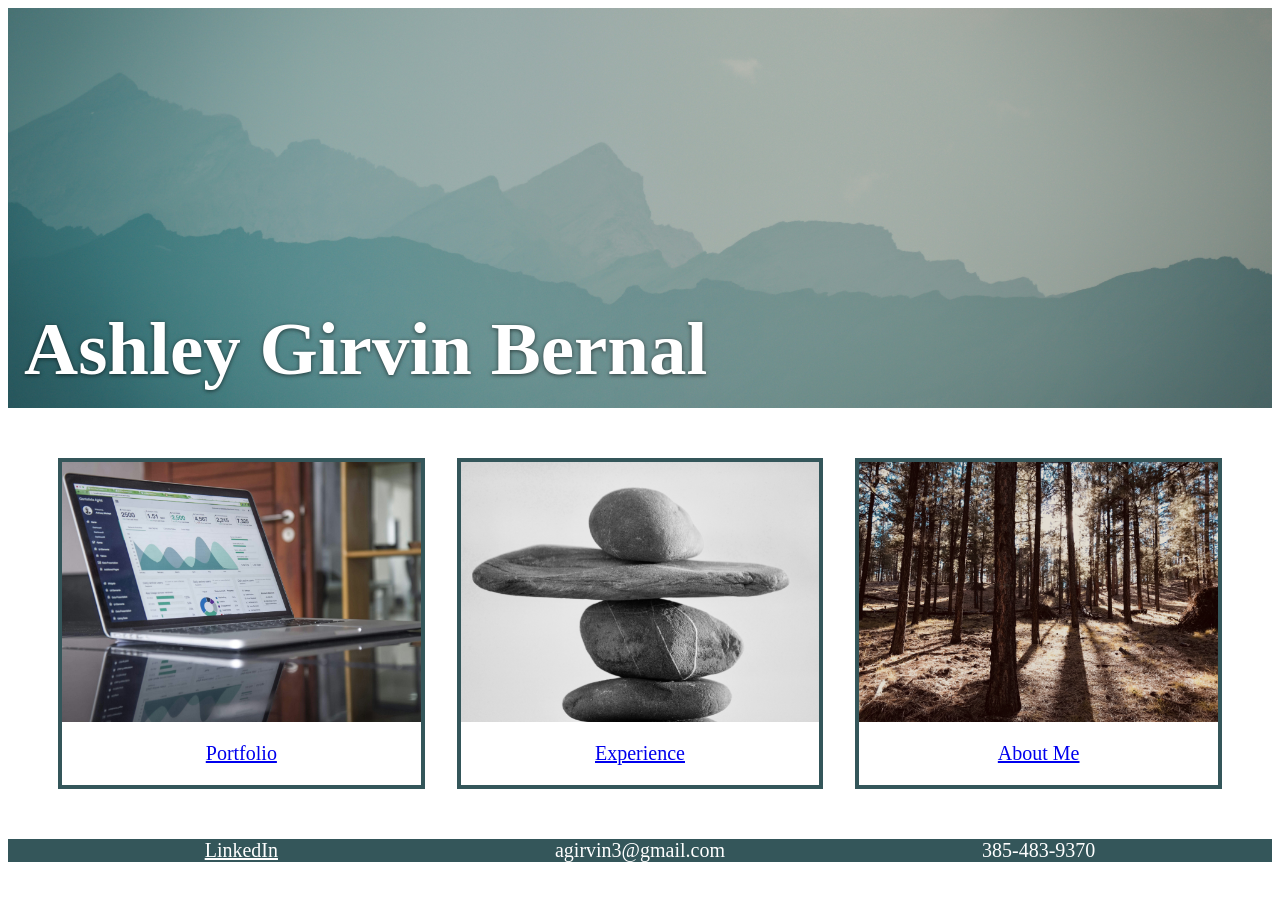
<file: index.html>
<!doctype html>
<html lang="en">
  <head>
    <meta charset="UTF-8" />
    <meta name="viewport" content="width=device-width, initial-scale=1.0" />
    <link rel="stylesheet" href="styles.css" />
    <title>Ashley Girvin Bernal</title>
  </head>
  <body>
    <header>
      <div class="image-box">
        <img src="mountainfog.jpg" alt="Foggy Mountains" width="100%" />
        <div>
          <h2 class="caption">Ashley Girvin Bernal</h2>
        </div>
      </div>
    </header>
    <main>
      <div class="card-row">
        <section class="image-box">
        <a target="_blank" rel="noopener noreferrer" href="projects.html">
          <div class="bordered">
            <img
              src="computer1.jpg"
              alt="laptop computer"
              style="width: 100%"
            />
            <div>
              <p class="section-label">Portfolio</p>
            </div>
          </div>
        </a>
        </section>
        <section class="image-box">
        <a target="_blank" rel="noopener noreferrer" href="experience.html">
          <div class="bordered">
            <img src="stones1.jpg" alt="stacked stones" style="width: 100%" />
            <div>
              <p class="section-label">Experience</p>
            </div>
          </div>
        </a>
        </section>
        <section class="image-box about-card">
          <a target="_blank" rel="noopener noreferrer" href="about-me.html">
            <div class="bordered">
              <img src="trees.jpg" alt="bare trees" style="width: 100%" />
              <div>
                <p class="section-label">About Me</p>
              </div>
            </div>
          </a>
        </section>
      </div>
    </main>
    <footer>
      <div class="card-row font-color">
        <section class="image-box">
          <a target="_blank" rel="noopener noreferrer"
            href="www.linkedin.com/in/ashley-girvin-bernal"
            >LinkedIn</a>
        </section>
        <section>agirvin3@gmail.com</section>
        <section>385-483-9370</section>
      </div>
    </footer>
  </body>
</html>
</file>
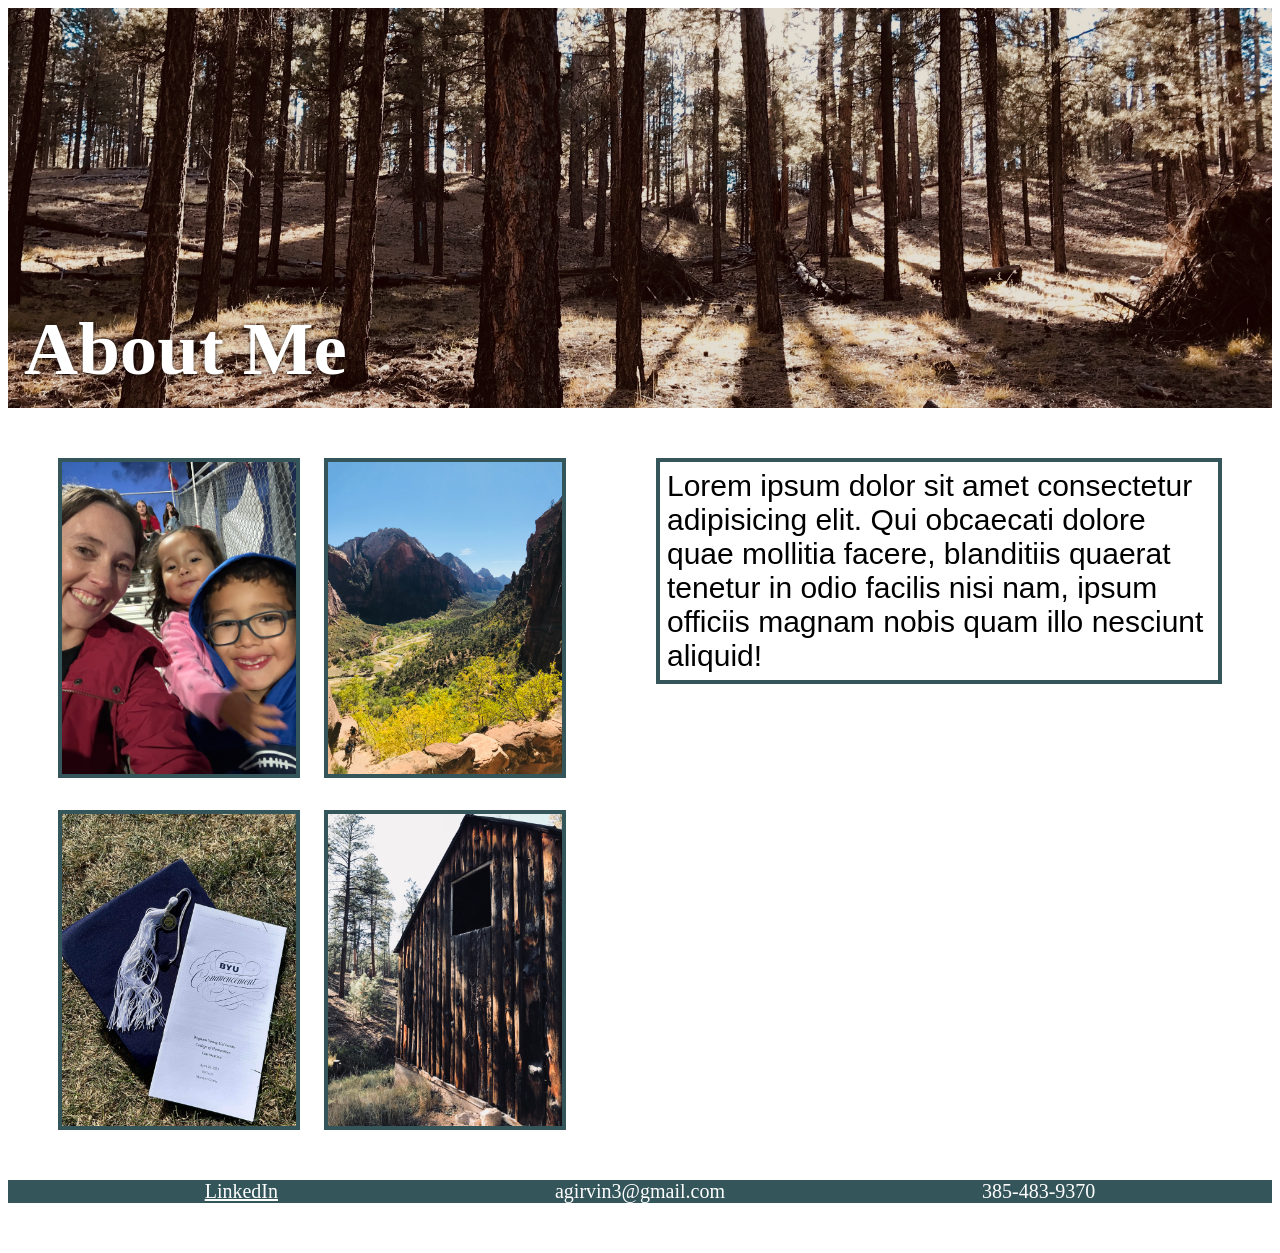
<file: about-me.html>
<!doctype html>
<html lang="en">
  <head>
    <meta charset="UTF-8" />
    <meta name="viewport" content="width=device-width, initial-scale=1.0" />
    <link rel="stylesheet" href="styles.css" />
    <title>About Me</title>
  </head>
  <body>
    <header>
      <div class="image-box about-card">
        <img src="trees.jpg" alt="trees" width="100%" />
        <div>
          <h2 class="caption">About Me</h2>
        </div>
      </div>
    </header>
    <main>
      <div class="page-alignment">
        <div class="tiles">
          <div class="image-box">
            <img
              class="bordered"
              src="familypic.jpeg"
              alt="Picture of Ashley with 2 kids"
              width="100%"
            />
          </div>
          <div class="image-box">
            <img
              class="bordered"
              src="zions.jpg"
              alt="picture taken by Ashley at Zions National Park"
            />
          </div>
          <div class="image-box">
            <img class="bordered" src="BYU_grad.JPG" alt="BYU graduation cap" />
          </div>
          <div class="image-box">
            <img class="bordered" src="photography-barn.jpg" alt="" />
          </div>
        </div>
        <div>
          <article class="bordered font-specs">
            Lorem ipsum dolor sit amet consectetur adipisicing elit. Qui
            obcaecati dolore quae mollitia facere, blanditiis quaerat tenetur in
            odio facilis nisi nam, ipsum officiis magnam nobis quam illo
            nesciunt aliquid!
          </article>
        </div>
      </div>
      <div>

      </div>
    </main>
     <footer>
      <div class="card-row font-color">
        <section class="image-box">
          <a target="_blank" rel="noopener noreferrer"
            href="www.linkedin.com/in/ashley-girvin-bernal"
            >LinkedIn</a>
        </section>
        <section>agirvin3@gmail.com</section>
        <section>385-483-9370</section>
      </div>
    </footer>
    <script></script>
  </body>
</html>
</file>
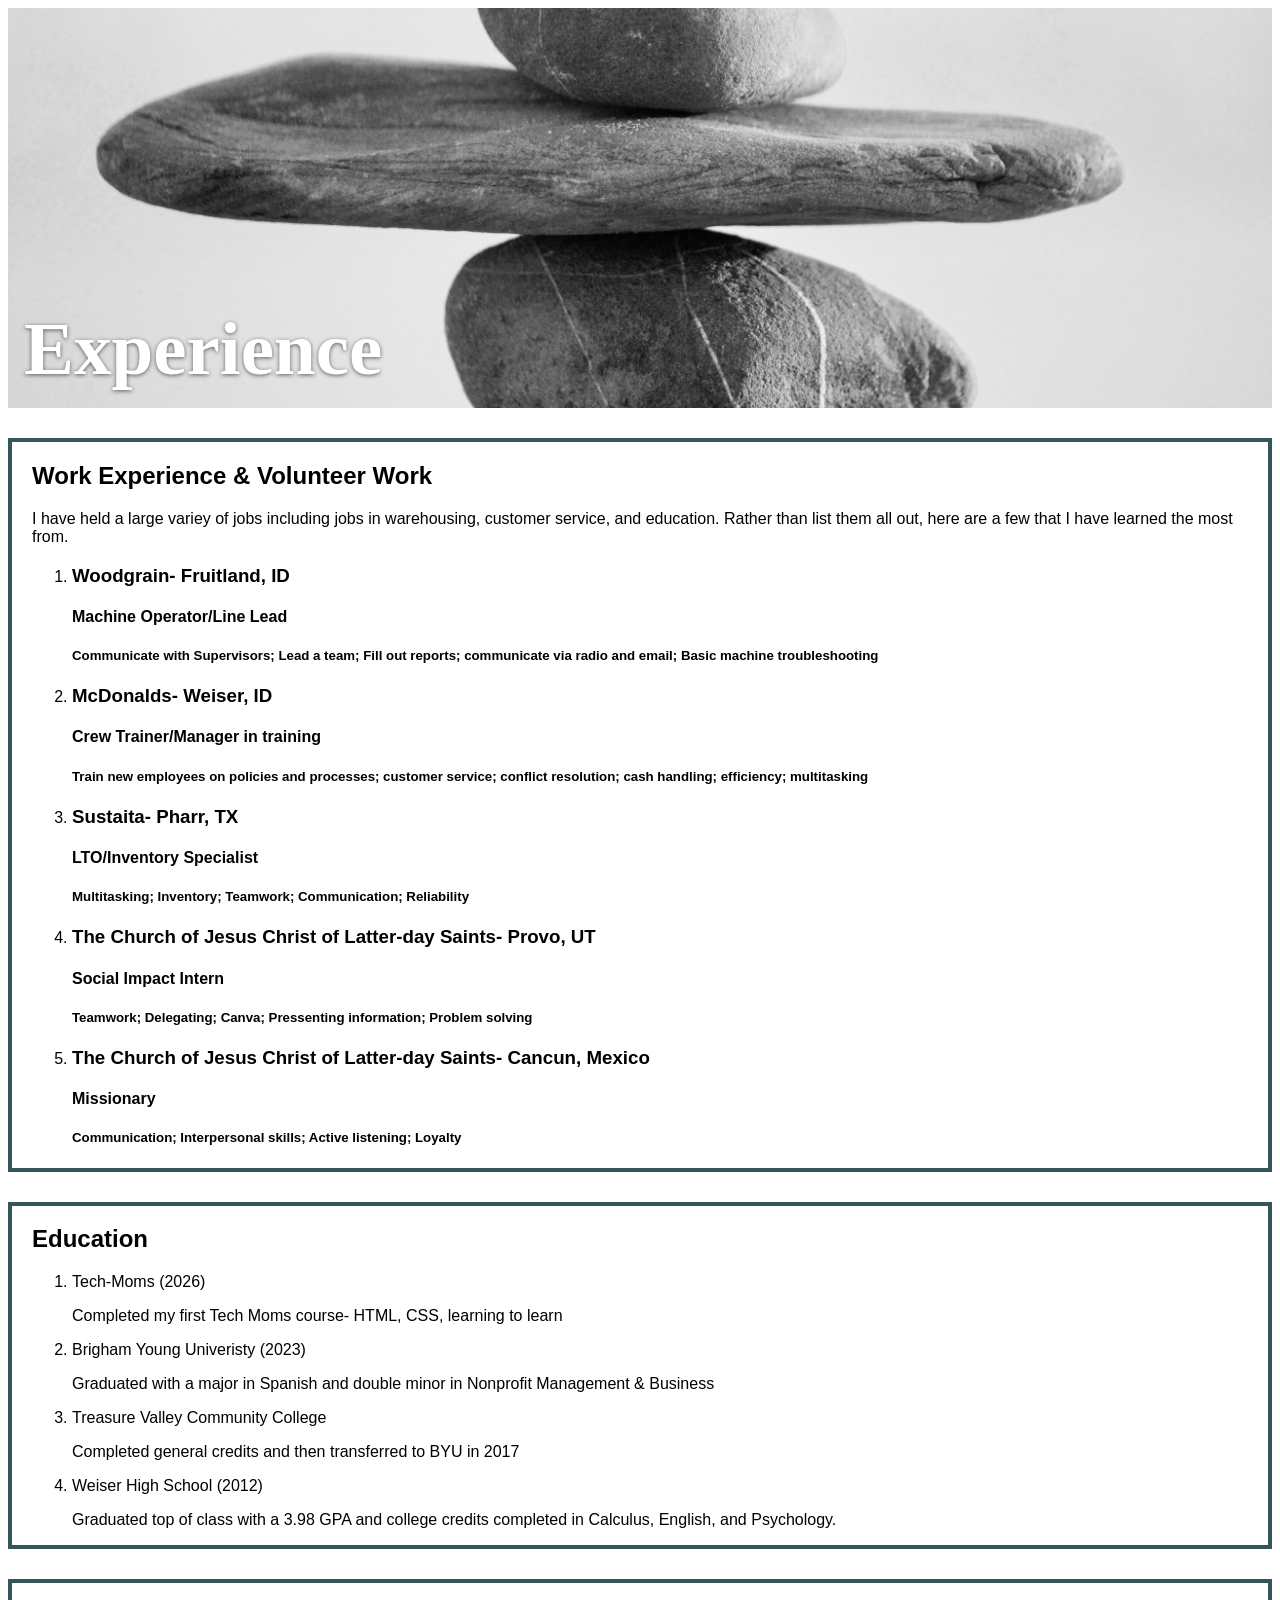
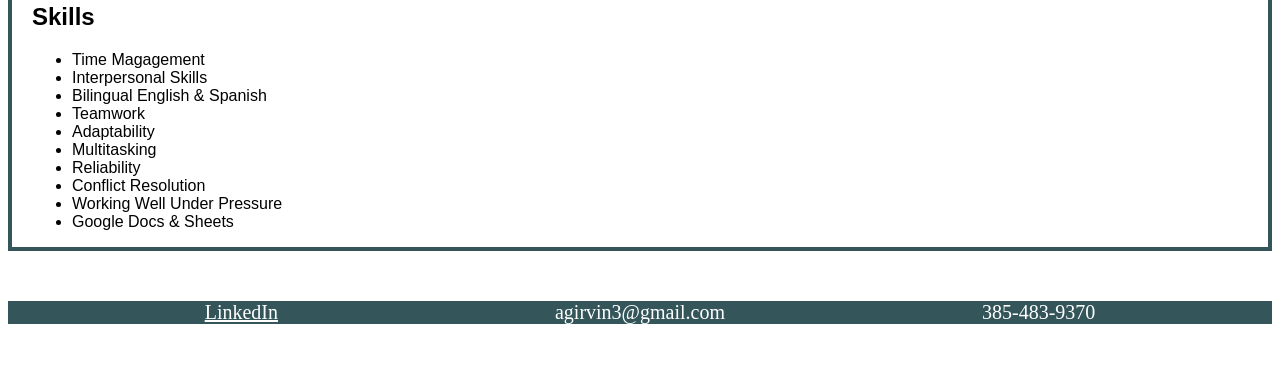
<file: experience.html>
<!doctype html>
<html lang="en">
  <head>
    <meta charset="UTF-8" />
    <meta name="viewport" content="width=device-width, initial-scale=1.0" />
    <link rel="stylesheet" href="styles.css" />
    <title>Experience</title>
  </head>
  <body>
    <header>
      <div class="image-box">
        <img src="stones1.jpg" alt="Stacked Stones" width="100%" />
        <div>
          <h2 class="caption">Experience</h2>
        </div>
      </div>
    </header>
    <main>
      <div class="experience-page bordered">
        <h2>Work Experience & Volunteer Work</h2>
        <div>
          <p>
            I have held a large variey of jobs including jobs in warehousing, customer service, and education. Rather than list them all out, here are a few that I have learned the most from.
            <ol>
              <li>
                <h3>Woodgrain- Fruitland, ID</h3>
                <h4>Machine Operator/Line Lead</h4>
                <h5>Communicate with Supervisors; Lead a team; Fill out reports; communicate via radio and email; Basic machine troubleshooting</h5>
              </li>
              <li>
                <h3>McDonalds- Weiser, ID</h3>
                <h4>Crew Trainer/Manager in training</h4>
                <h5>Train new employees on policies and processes; customer service; conflict resolution; cash handling; efficiency; multitasking</h5>
              </li>
              <li>
                <h3>Sustaita- Pharr, TX</h3>
                <h4>LTO/Inventory Specialist</h4>
                <h5>Multitasking; Inventory; Teamwork; Communication; Reliability</h5>
              </li>
              <li>
                <h3>The Church of Jesus Christ of Latter-day Saints- Provo, UT</h3>
                <h4>Social Impact Intern</h4>
                <h5>Teamwork; Delegating; Canva; Pressenting information; Problem solving</h5>
              </li>
              <li>
                <h3>The Church of Jesus Christ of Latter-day Saints- Cancun, Mexico</h3>
                <h4>Missionary</h4>
                <h5>Communication; Interpersonal skills; Active listening; Loyalty</h5>
              </li>
            </ol>
          </p>
        </div>
      </div>
      <div class="experience-page bordered">
        <h2>Education</h2>
        <div>
          <ol>
            <li>
              Tech-Moms (2026)
              <div>
                <p>Completed my first Tech Moms course- HTML, CSS, learning to learn</p>
              </div>
            </li>
            <li>
              Brigham Young Univeristy (2023)
              <div>
                <p>
                  Graduated with a major in Spanish and double minor in
                  Nonprofit Management & Business
                </p>
              </div>
            </li>
            <li>
              Treasure Valley Community College
              <div>
                <p>
                  Completed general credits and then transferred to BYU in 2017
                </p>
              </div>
            </li>
            <li>
              Weiser High School (2012)
              <div>
                <p>
                  Graduated top of class with a 3.98 GPA and college credits
                  completed in Calculus, English, and Psychology.
                </p>
              </div>
            </li>
          </ol>
        </div>
      </div>
      <div class="experience-page bordered">
        <h2>Skills</h2>
        <div>
          <ul>
            <li>Time Magagement</li>
            <li>Interpersonal Skills</li>
            <li>Bilingual English & Spanish</li>
            <li>Teamwork</li>
            <li>Adaptability</li>
            <li>Multitasking</li>
            <li>Reliability</li>
            <li>Conflict Resolution</li>
            <li>Working Well Under Pressure</li>
            <li>Google Docs & Sheets</li>
          </ul>
        </div>
      </div>
    </main>
     <footer>
      <div class="card-row font-color">
        <section class="image-box">
          <a target="_blank" rel="noopener noreferrer"
            href="www.linkedin.com/in/ashley-girvin-bernal"
            >LinkedIn</a>
        </section>
        <section>agirvin3@gmail.com</section>
        <section>385-483-9370</section>
      </div>
    </footer>
  </body>
</html>
</file>
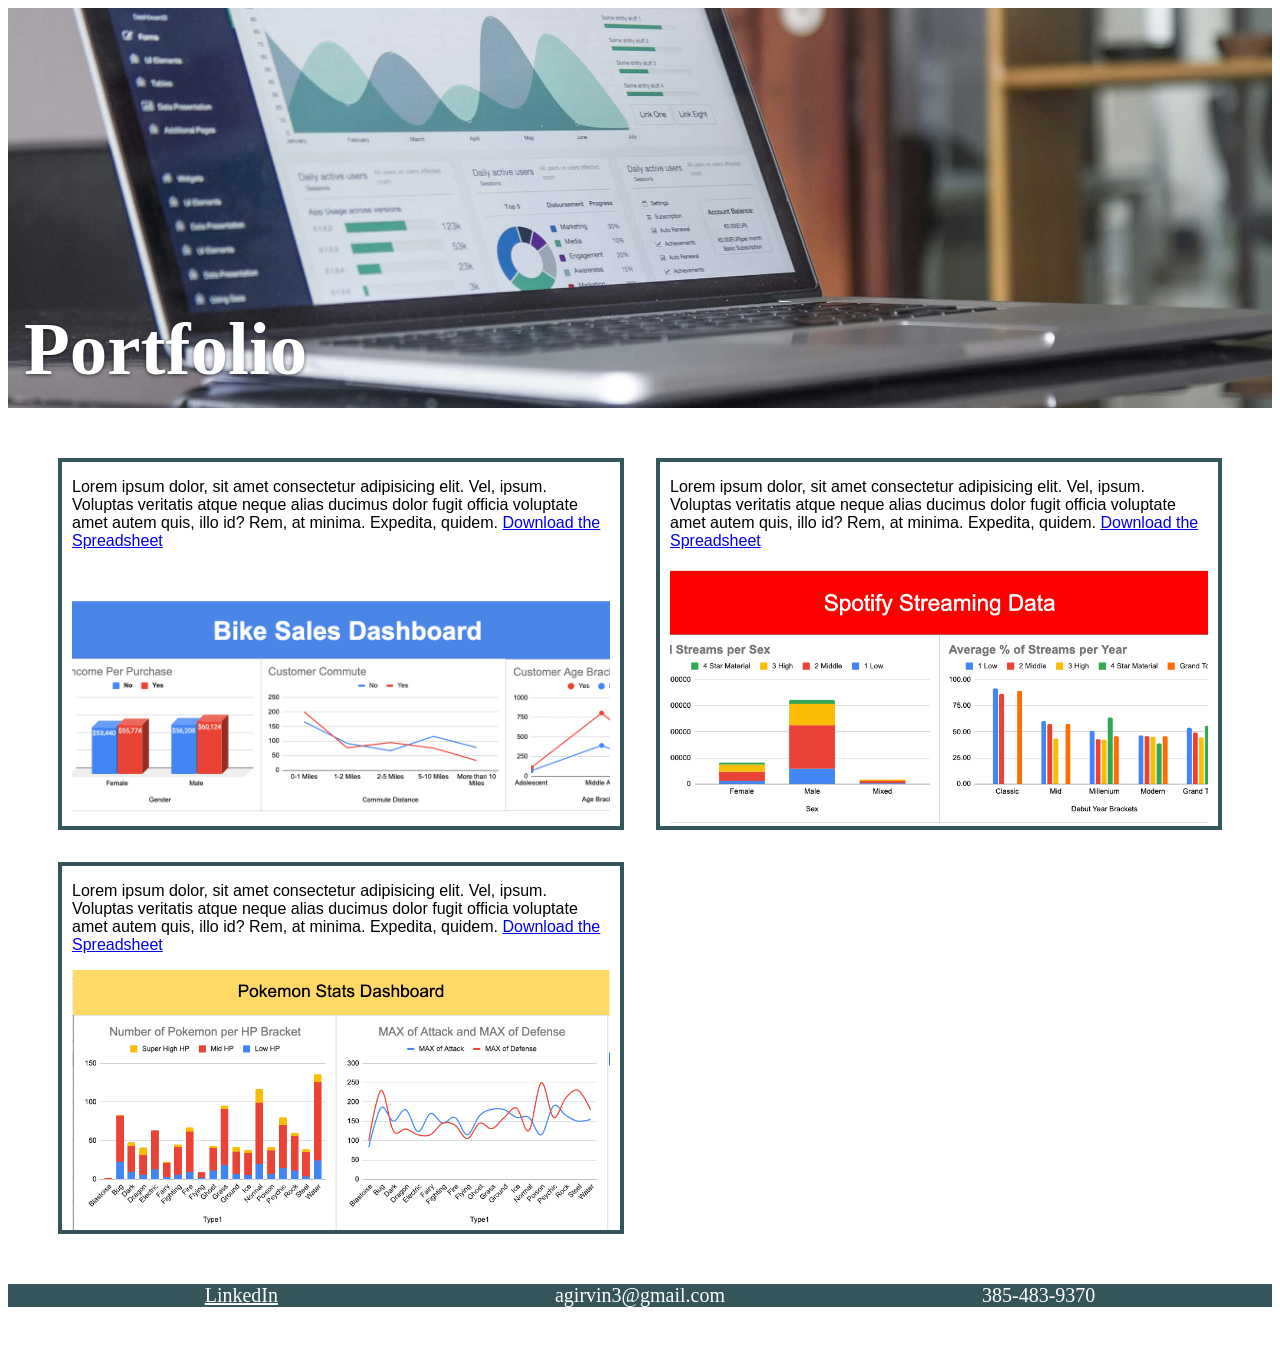
<file: projects.html>
<!doctype html>
<html lang="en">
  <head>
    <meta charset="UTF-8" />
    <meta name="viewport" content="width=device-width, initial-scale=1.0" />
    <link rel="stylesheet" href="styles.css" />
    <title>Portfolio</title>
  </head>
  <body>
    <header>
      <div class="image-box">
        <img src="computer1.jpg" alt="laptop computer" width="100%" />
        <div>
          <h2 class="caption">Portfolio</h2>
        </div>
      </div>
    </header>
  </body>
  <main class="page-alignment">
    <section>
      <div class="image-box bordered portfolio-font">
        <p>
          Lorem ipsum dolor, sit amet consectetur adipisicing elit. Vel, ipsum.
          Voluptas veritatis atque neque alias ducimus dolor fugit officia
          voluptate amet autem quis, illo id? Rem, at minima. Expedita, quidem.
          <a href="bike-sales-sheet.xlsx" download> Download the Spreadsheet</a>
        </p>
        <img src="bike-sales.png" alt="Bike Sales Dashboard" />
      </div>
    </section>
    <section>
      <div class="image-box bordered portfolio-font">
        <p>
          Lorem ipsum dolor, sit amet consectetur adipisicing elit. Vel, ipsum.
          Voluptas veritatis atque neque alias ducimus dolor fugit officia
          voluptate amet autem quis, illo id? Rem, at minima. Expedita, quidem.
          <a href="spotify-streaming-sheet.xlsx" download> Download the Spreadsheet</a>
        </p>
        <img src="spotify-streaming.png" alt="Spotify Streaming" />
      </div>
    </section>
    <section>
      <div class="image-box bordered portfolio-font">
        <p>
          Lorem ipsum dolor, sit amet consectetur adipisicing elit. Vel, ipsum.
          Voluptas veritatis atque neque alias ducimus dolor fugit officia
          voluptate amet autem quis, illo id? Rem, at minima. Expedita, quidem.
          <a href="pokemon-stats.xlsx" download> Download the Spreadsheet</a>
        </p>
        <img src="pokemon-stats-dashboard.png" alt="Pokemon Stats" />
      </div>
    </section>
  </main>
   <footer>
      <div class="card-row font-color">
        <section class="image-box">
          <a target="_blank" rel="noopener noreferrer"
            href="www.linkedin.com/in/ashley-girvin-bernal"
            >LinkedIn</a>
        </section>
        <section>agirvin3@gmail.com</section>
        <section>385-483-9370</section>
      </div>
    </footer>
</html>
</file>
<file: styles.css>
.image-box {
    position: relative;
    display: block;
}

.image-box img {
  display: block;
  width: 100%;
  height: auto;
}

.caption {
  position: absolute;
  bottom: 1rem;
  left: 1rem;
  margin: 0;
  color: #fff;
  text-shadow: 0 1px 4px rgba(0, 0, 0, 0.6);
  font-size: 75px;
  font-family: fantasy;
}

.font-color {
    color: #fff;
    font-size: 20px;
    text-align: center;
}

.bordered {
    border: 4px solid #34565a;
}

.bordered img {
  display: block;
  width: 100%;
  height: 260px;
  object-fit: cover;
}

.about-card img {
    filter: saturate(0.8) brightness(0.9);
}

.card-row {
    display: grid;
    grid-template-columns: repeat(3,1fr); gap: 32px;
    margin: 50px;
}

.tiles {
    display: grid;
    grid-template-columns: repeat(2,1fr); 
    gap: 32px;
    margin: 0px;
    width: 500px;
    
}

.tiles .image-box img {
    display: block;
    width: 100%;
    object-fit: cover;
}

footer{
    background-color: #34565a; 
}

footer a {
  color: #fff;
}

.section-label {
    text-align: center;
    font-size: 20px;
}

header .image-box img {
    height: 400px;
    object-fit: cover;
    width: 100%;
}

.page-alignment {
    display: grid;
    grid-template-columns: 1fr 1fr;
    gap: 32px;
    margin: 50px;
    align-items: start;
}

.font-specs {
    font-family: sans-serif;
    font-size: 30px;
    padding: 7px;
}
.portfolio-font {
    font-family: sans-serif;
    padding-left: 10px;
    padding-right: 10px;
}

.experience-page {
    max-width: 1500px;
    margin: auto;
    margin-top: 30px;
    padding: 0 20px;
    font-family: sans-serif;
}
</file>
